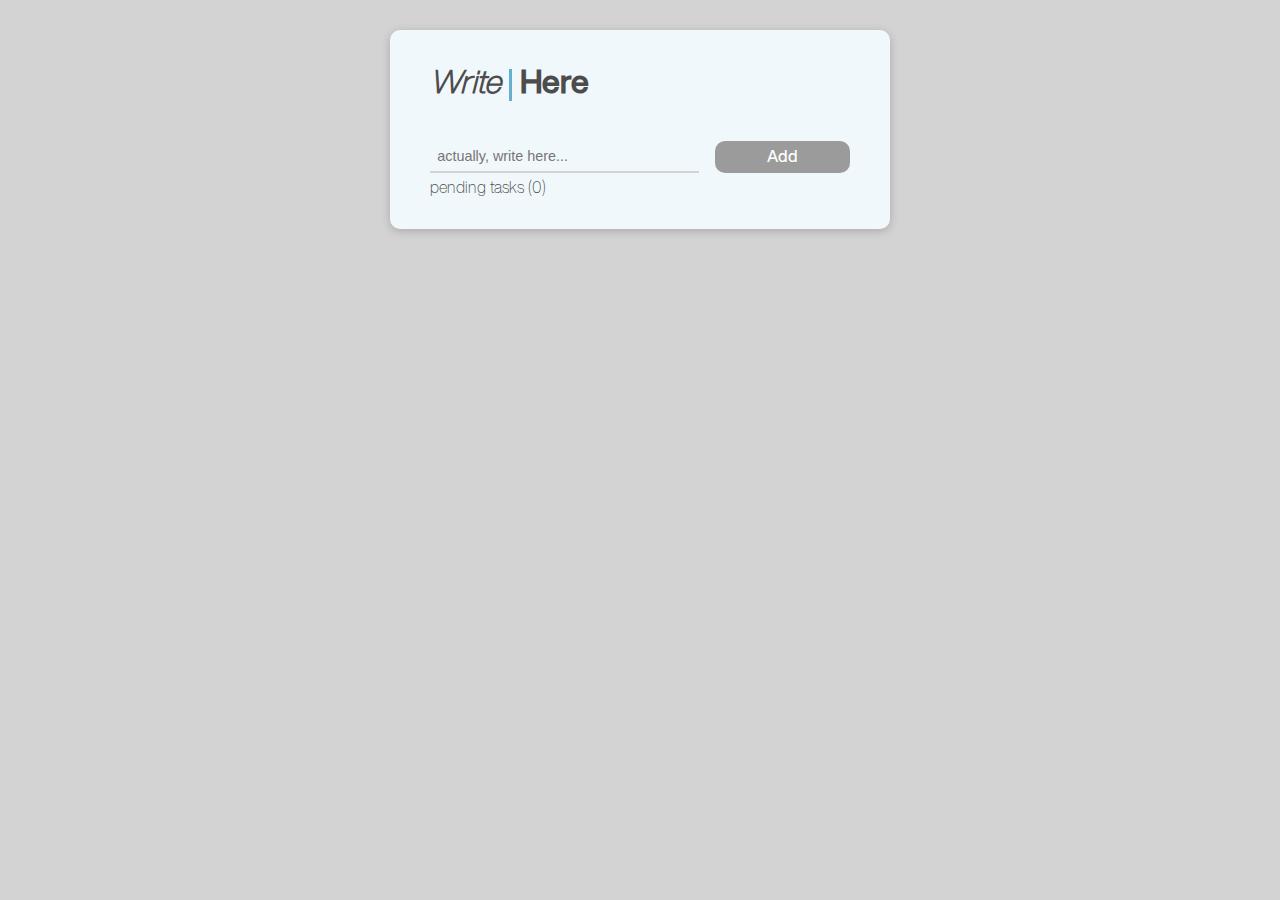
<file: index.html>
<!DOCTYPE html>
<html lang="en">
<head>
    <meta charset="UTF-8">
    <meta name="viewport" content="width=device-width, initial-scale=1.0">
    <title>To Do List</title>
    <link rel="stylesheet" href="https://cdnjs.cloudflare.com/ajax/libs/font-awesome/6.5.1/css/all.min.css">
    <link rel="stylesheet" href="style.css">
</head>
<body>
    
    <div class="app">
        <div class="container">
            <h1><span class="write">Write</span> <span class="cursor"></span> <span class="here">Here</span> </h1>

            <div id="todo__wrapper">
                <input type="text" id="todo__wrapper-input" placeholder="actually, write here..." />
                <button id="addBtn">Add</button>
            </div>
            
            <div id="tasks">
                <p id="task__title">pending tasks <span class="count__value">(0)</span> </p>
            </div>
        </div>
        <p id="error">C'mon, you must have <span class="something">SOMETHING</span> to do</p>
    </div>
    
    <script src="app.js" defer></script>
</body>
</html>
</file>
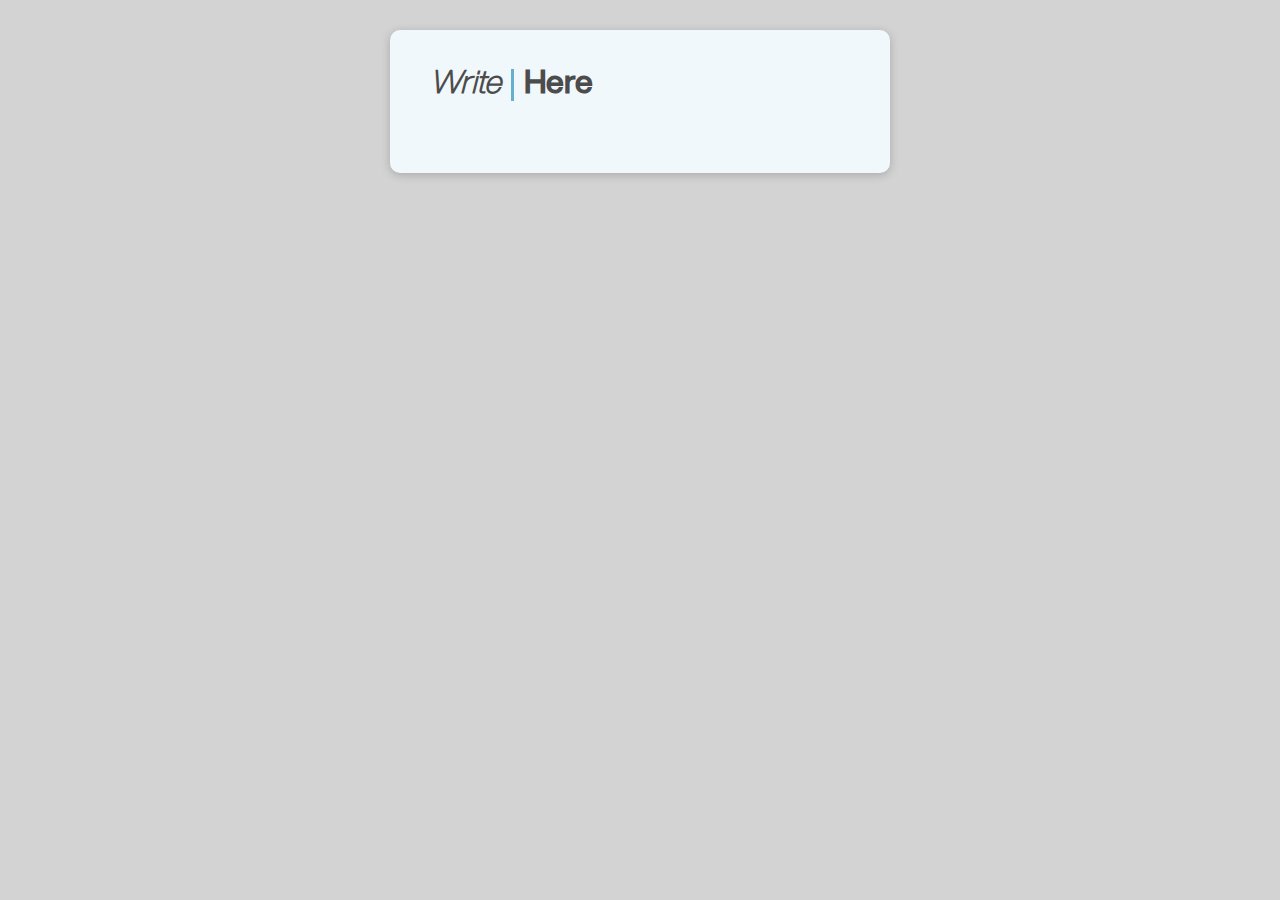
<file: welcome.html>
<!DOCTYPE html>
<html>
<head>
     <meta charset="UTF-8">
    <meta name="viewport" content="width=device-width, initial-scale=1.0">
    <title>Welcome Page</title>
    <link rel="stylesheet" href="https://cdnjs.cloudflare.com/ajax/libs/font-awesome/6.5.1/css/all.min.css">
    <link rel="stylesheet" href="style.css">
</head>
<body>

    
    <div class="app">
        <div class="container">
            <button id="startBtn">
                <h1><span class="write">Write</span> <span class="cursor"></span> <span class="here">Here</span> </h1>
            </button>
          
    </div>

    <script src="welcome.js"></script>
</body>
</html>
</file>
<file: style.css>
* {
    margin: 0;
    padding: 0;
    /* helps with consistent calculations */
    box-sizing: border-box;
}

@font-face {
    font-family: 'Helvetica Now Display Extra Light';
    src: url('fonts/HelveticaNowDisplay-ExtLt.ttf') format('truetype');
}

@font-face {
    font-family: 'Helvetica Now Display Medium';
    src: url('fonts/HelveticaNowDisplay-Medium.ttf') format('truetype');
}


/* @font-face {
    @font-face {
        font-family: 'Helvetica Now Display Extra Light Italic';
        src: url('fonts/HelveticaNowDisplay-ExtLtIta.ttf') format('truetype');
    }
} */

body {
    height: 100vh;
    background: lightgrey; /* this gradient has solid stops */
}

.app {
    font-family: 'Helvetica Now Display Extra Light';
    font-weight: 300;
    font-size: 16px;
    color: #4d4c4c;
    width: min(95vw, 31.25em); /* viewport width or 31.25, whichever is smaller */
    position: absolute;
    margin: auto;
    /* left and right ensure the app container is centered horizontally */
    left : 0;
    right: 0;
    top: 1.875em;
}


.container {
    background-color: #f1f8fb;
    border-radius: 0.625em;
    padding: 2em 2.5em;
    box-shadow: 0 0.125em 0.625em rgba(0, 0, 0, 0.2);
}

#todo__wrapper {
    position: relative;
    display: grid;
    grid-template-columns: 8fr 4fr;
    gap: 1em;
}

#todo__wrapper > input {
    width: 100%;
    background-color: transparent;
    color: #111111;
    font-size: 0.9em;
    border: none ;
    border-bottom: 2px solid #d1d3d4;
    padding: 0.5em 0.5em;
}


/* focus is used because it changes the styling when user focuses on input */


#tasks {
    margin-top: 5px;
    font-size: 1em;
    color: #4d4c4c;
}

li {
    list-style-type: none;
    margin-top: 10px;
}

#todo__wrapper input:focus {
    outline: none;
    border-color: #4cdb83;
}

#todo__wrapper > button {
    position: relative;
    border-radius: 0.625em;
    font-family: 'Helvetica Now Display Medium';
    font-size: 1em;
    color: #ffffff;
    background-color: rgb(155, 155, 155);
    border: none;
    outline: none;
    cursor: pointer;
}

#todo__wrapper > button:hover {
    background-color: #6a6b6a;
    transform: scale(1.1); /* 1.2 is the scale factor, adjust as needed */
}

/* Delete button styling */
.delete__btn {
    border: none;
    grid-area: 1 / 8 /1/ 8 ;
    justify-self: right;
    margin-left: 10px; /* adjust as needed */
    cursor: pointer;
}

.delete__btn > i {
    height: 1.5em;
    cursor: pointer;
    color: #6a6b6a;
}

.delete__btn:hover > i {
    color: #ff5c5c;
    transform: scale(1.2); /* 1.2 is the scale factor, adjust as needed */
}

/* here we are styling the error message */
#error {
    font-family: 'Helvetica Now Display Medium';
    font-size: 20px;
    text-align: center;
    background-color: #ffffff;
    /* we are setting colour to red because it indicates danger or a mistake */
    color: #6a6b6a;
    margin-top: 1.5em;
    padding: 1em 0;
    /* below gives it a card like appearance */
    border-radius: 0.8em;
    display: none;
}

.something {
    font-family: 'Helvetica Now Display Medium';
    font-size: larger;
    color: #ff5c5c;
    text-align: center;
}

h1 {
    padding-bottom: 40px;
    justify-content: center;
    align-items: center;
}

img {
    height: 40px;  
}


.write  {
    font-family: 'Helvetica now display extra light';
    font-style: italic;
}

.here {
    font-family: 'Helvetica Now Display Medium';
}

@keyframes blink {
    0% {opacity: 1;}
    50% {opacity: 0;}
    100% {opacity: 1;}
}

.cursor {
    display: inline-block;
    width: 3px;
    height: 1em;
    background-color: rgb(102, 176, 205);
    margin: 0 1px;
    vertical-align: middle;
    animation: blink 1s 10; /* this will make the cursor blink but only 10 tiimes */
    
}


#startBtn {
    background: transparent;
    border: none;
    cursor: pointer;
    font-size: 16px;
}

#startBtn .cursor {
        display: inline-block;
        width: 3px;
        height: 1em;
        background-color: rgb(102, 176, 205);
        margin: 0 1px;
        vertical-align: middle;
        animation: blink 1s 10; /* this will make the cursor blink but only 10 tiimes */
        
    }

#startBtn .write {
    font-family: 'Helvetica now display extra light';
    font-style: italic;
    color: #4d4c4c;
}

#startBtn .here {
    font-family: 'Helvetica Now Display Medium';
    color: #4d4c4c;
}

#startBtn:hover {
    opacity: 0.7;
}
</file>
